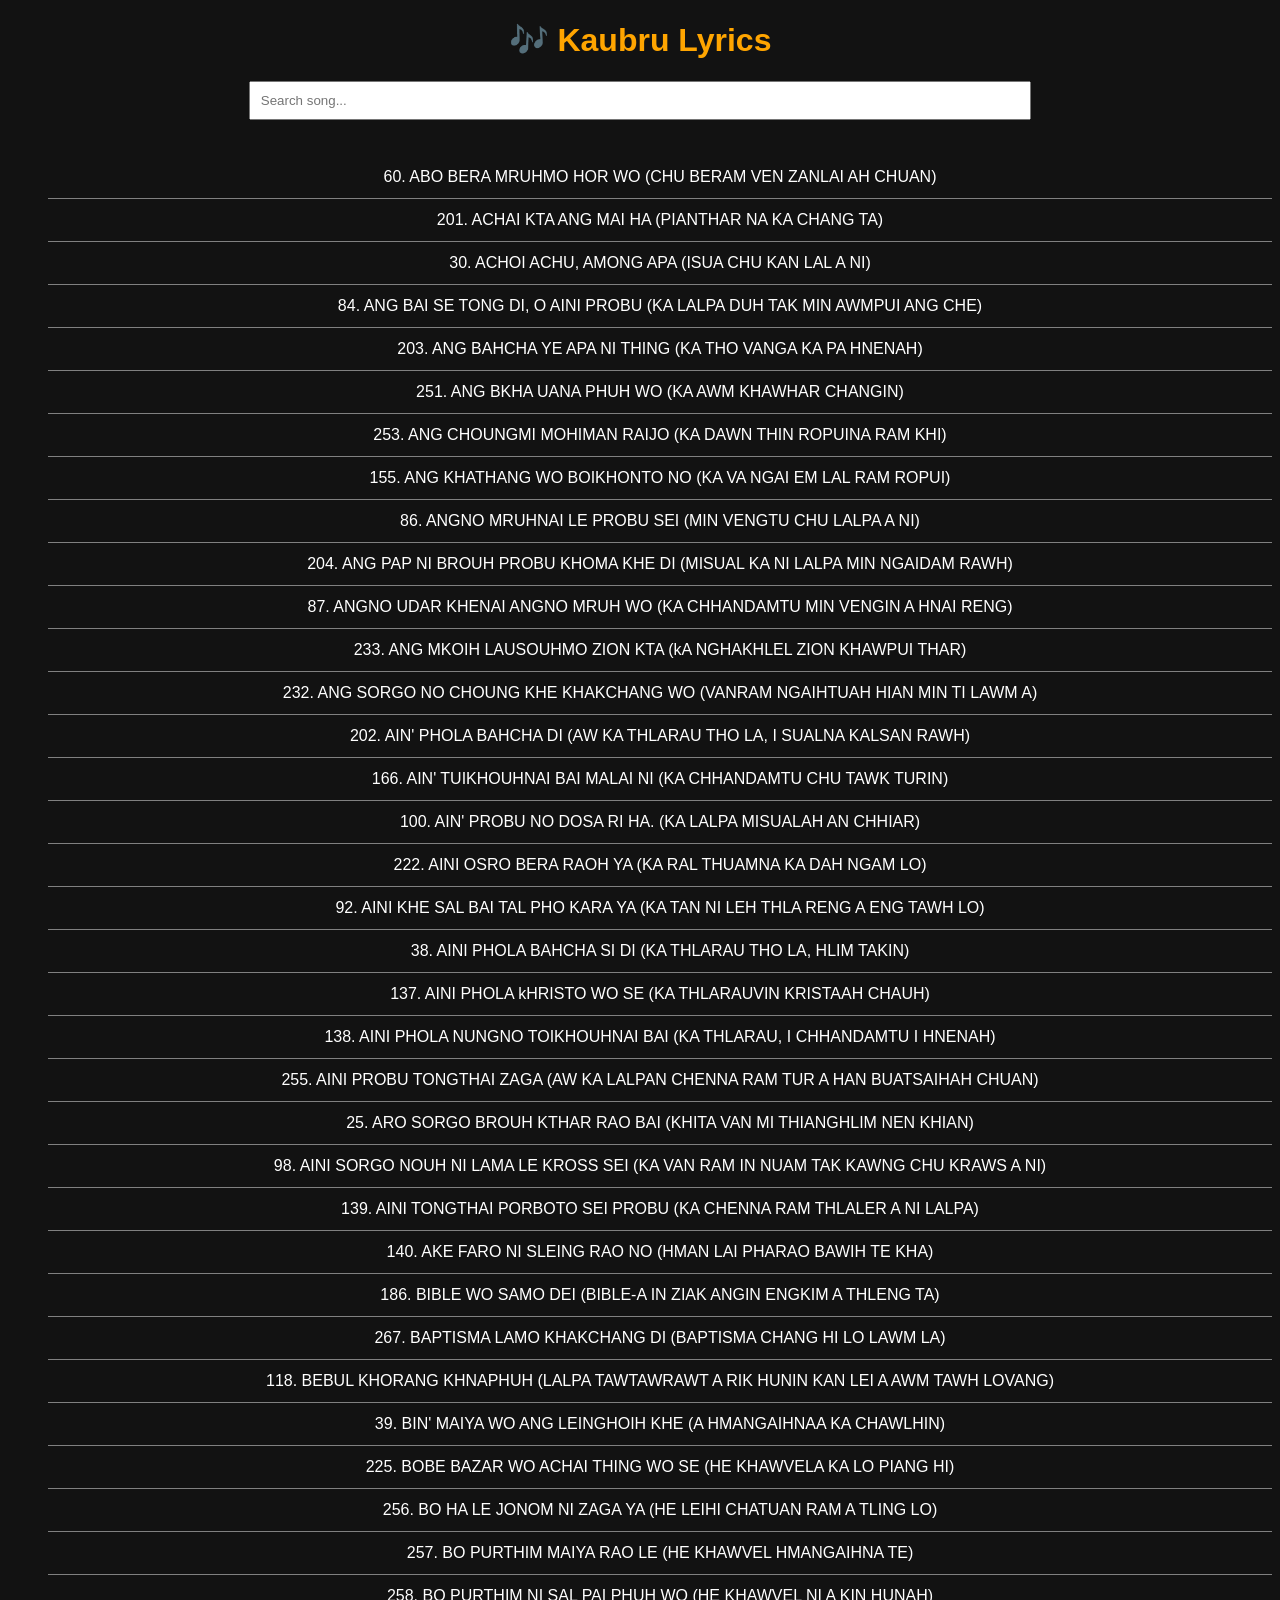
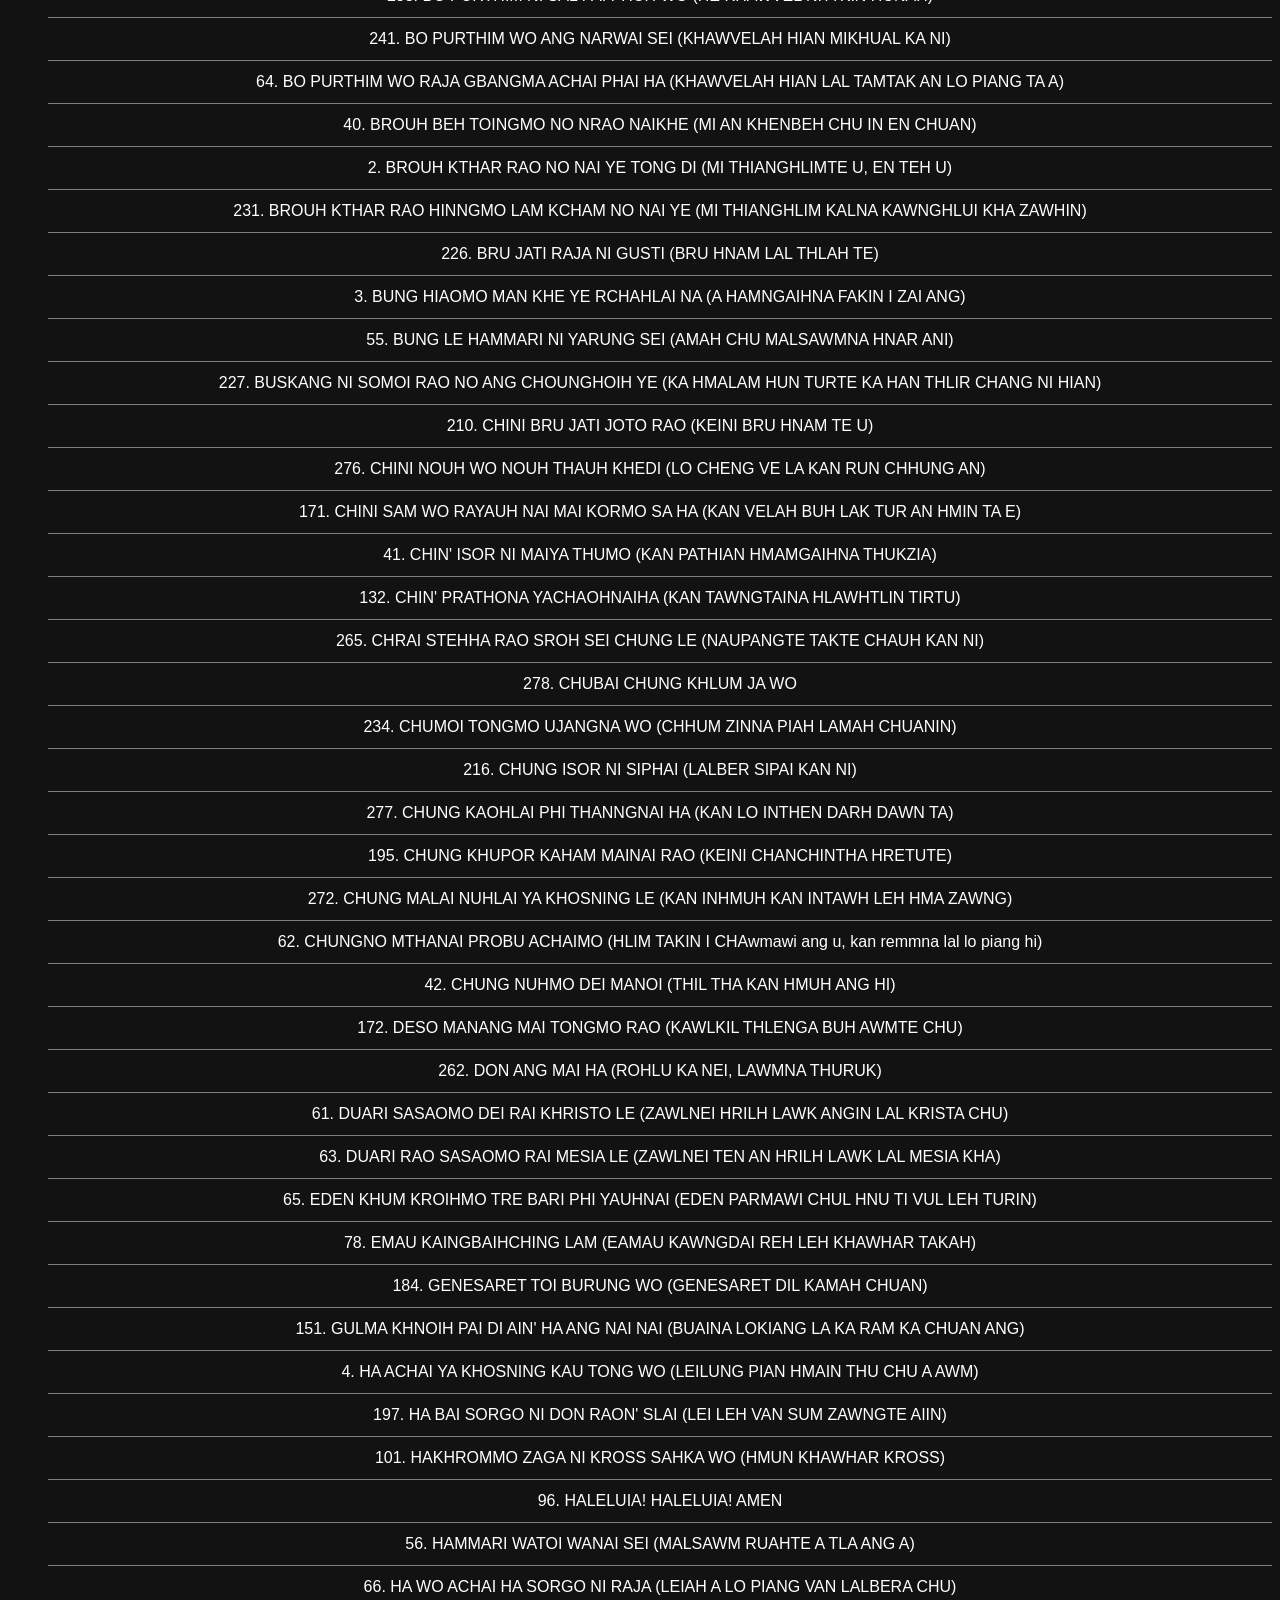
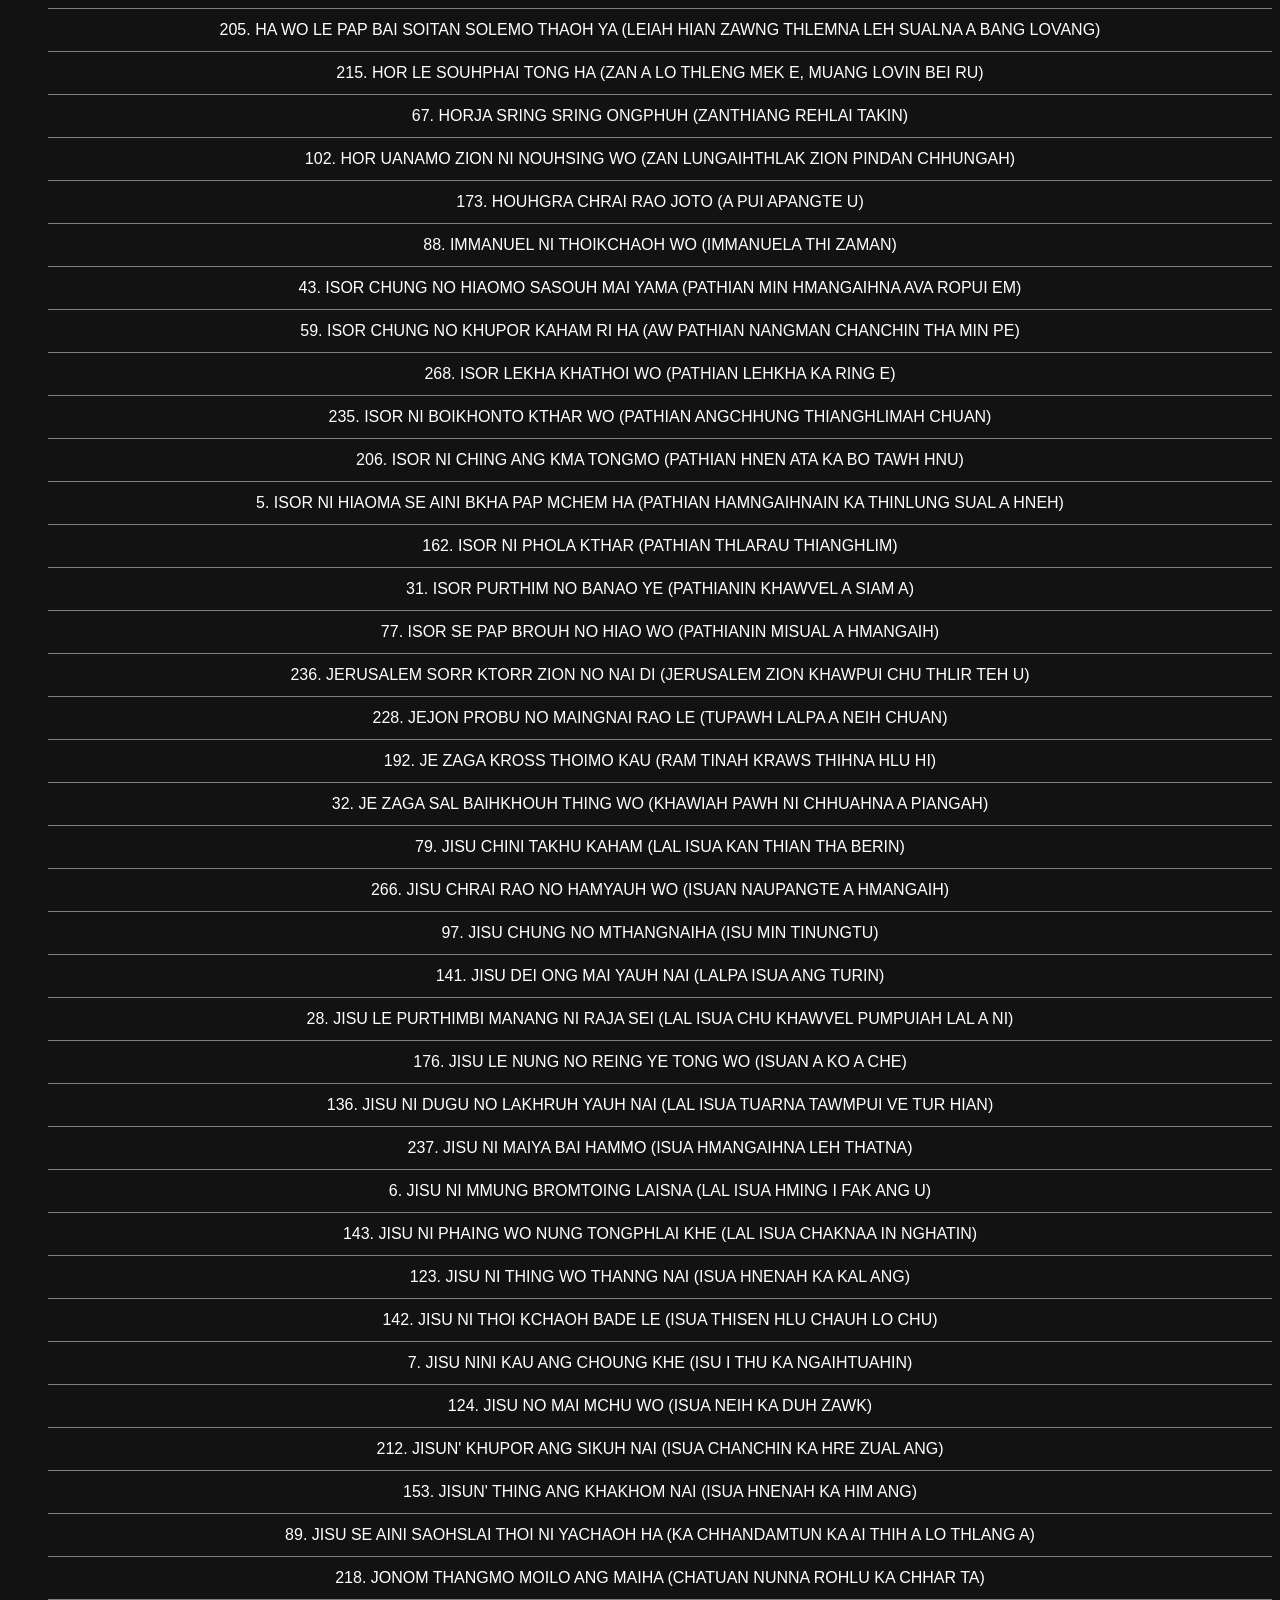
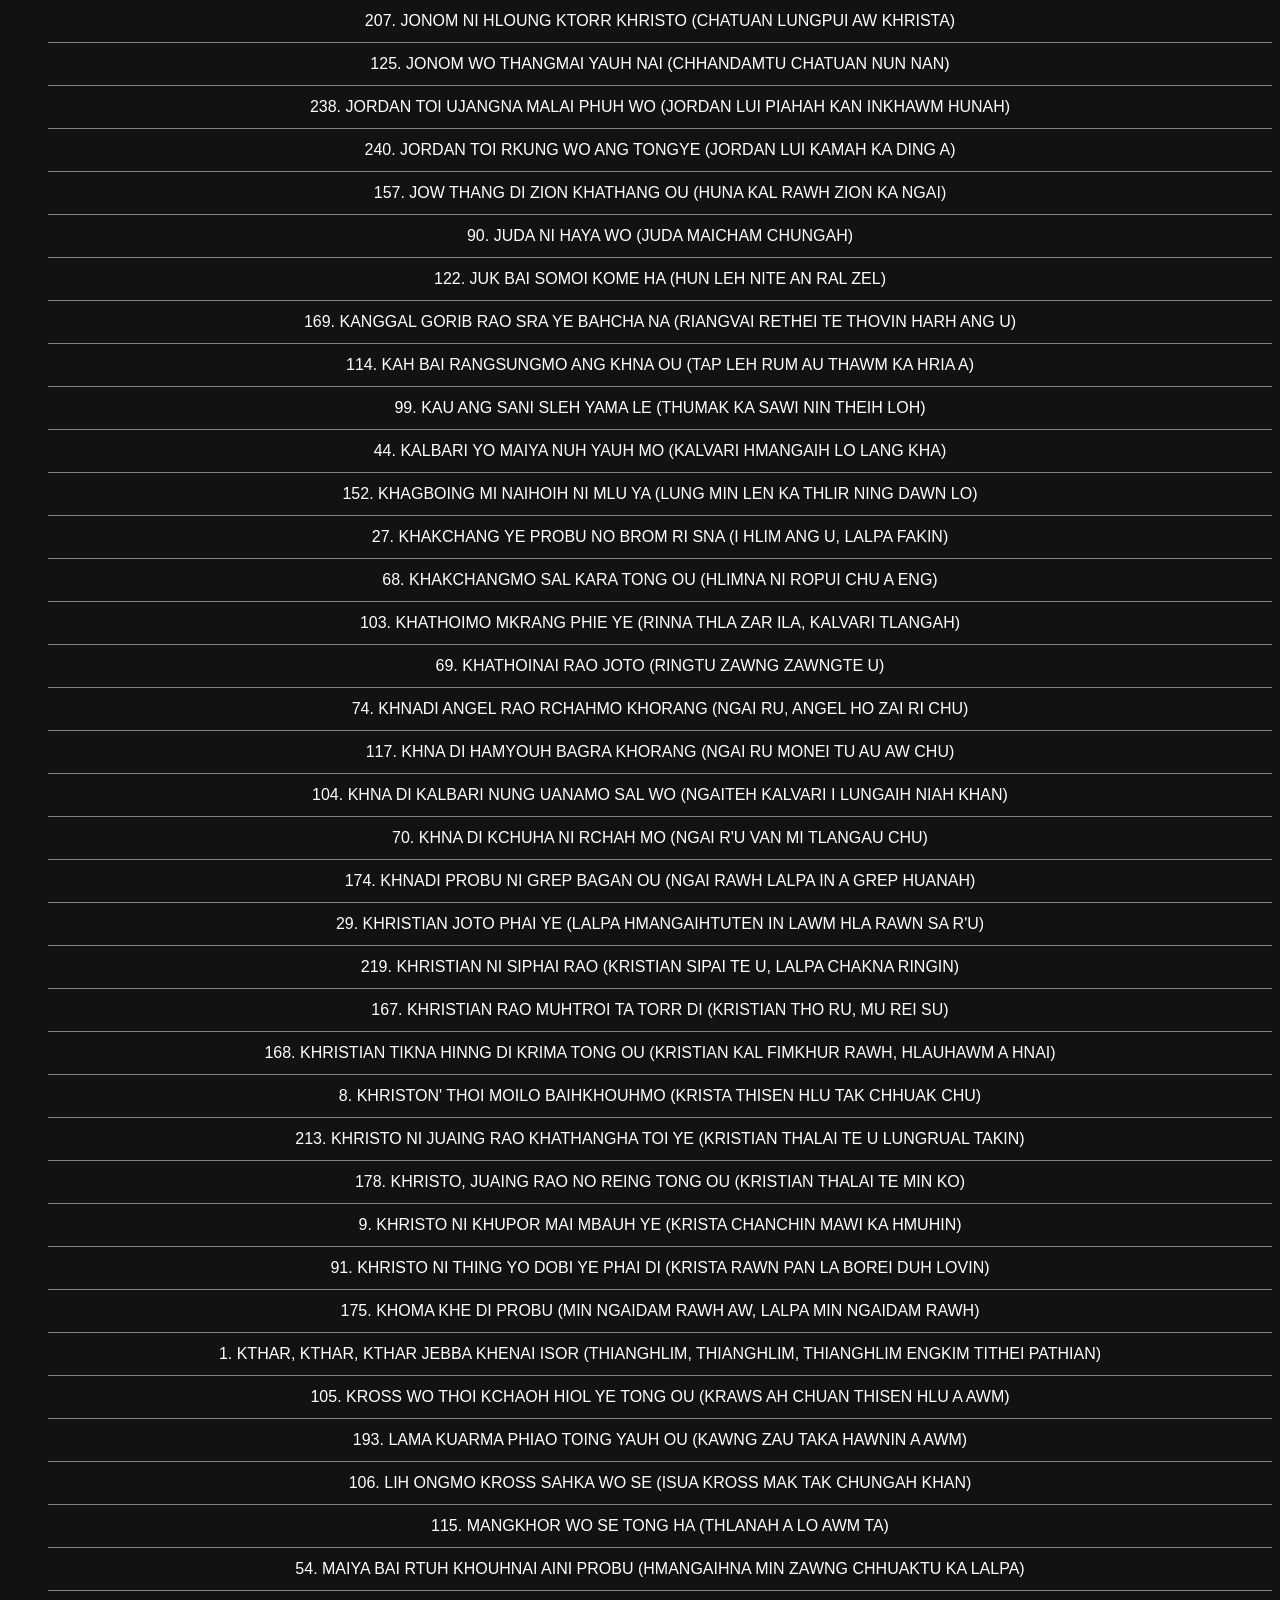
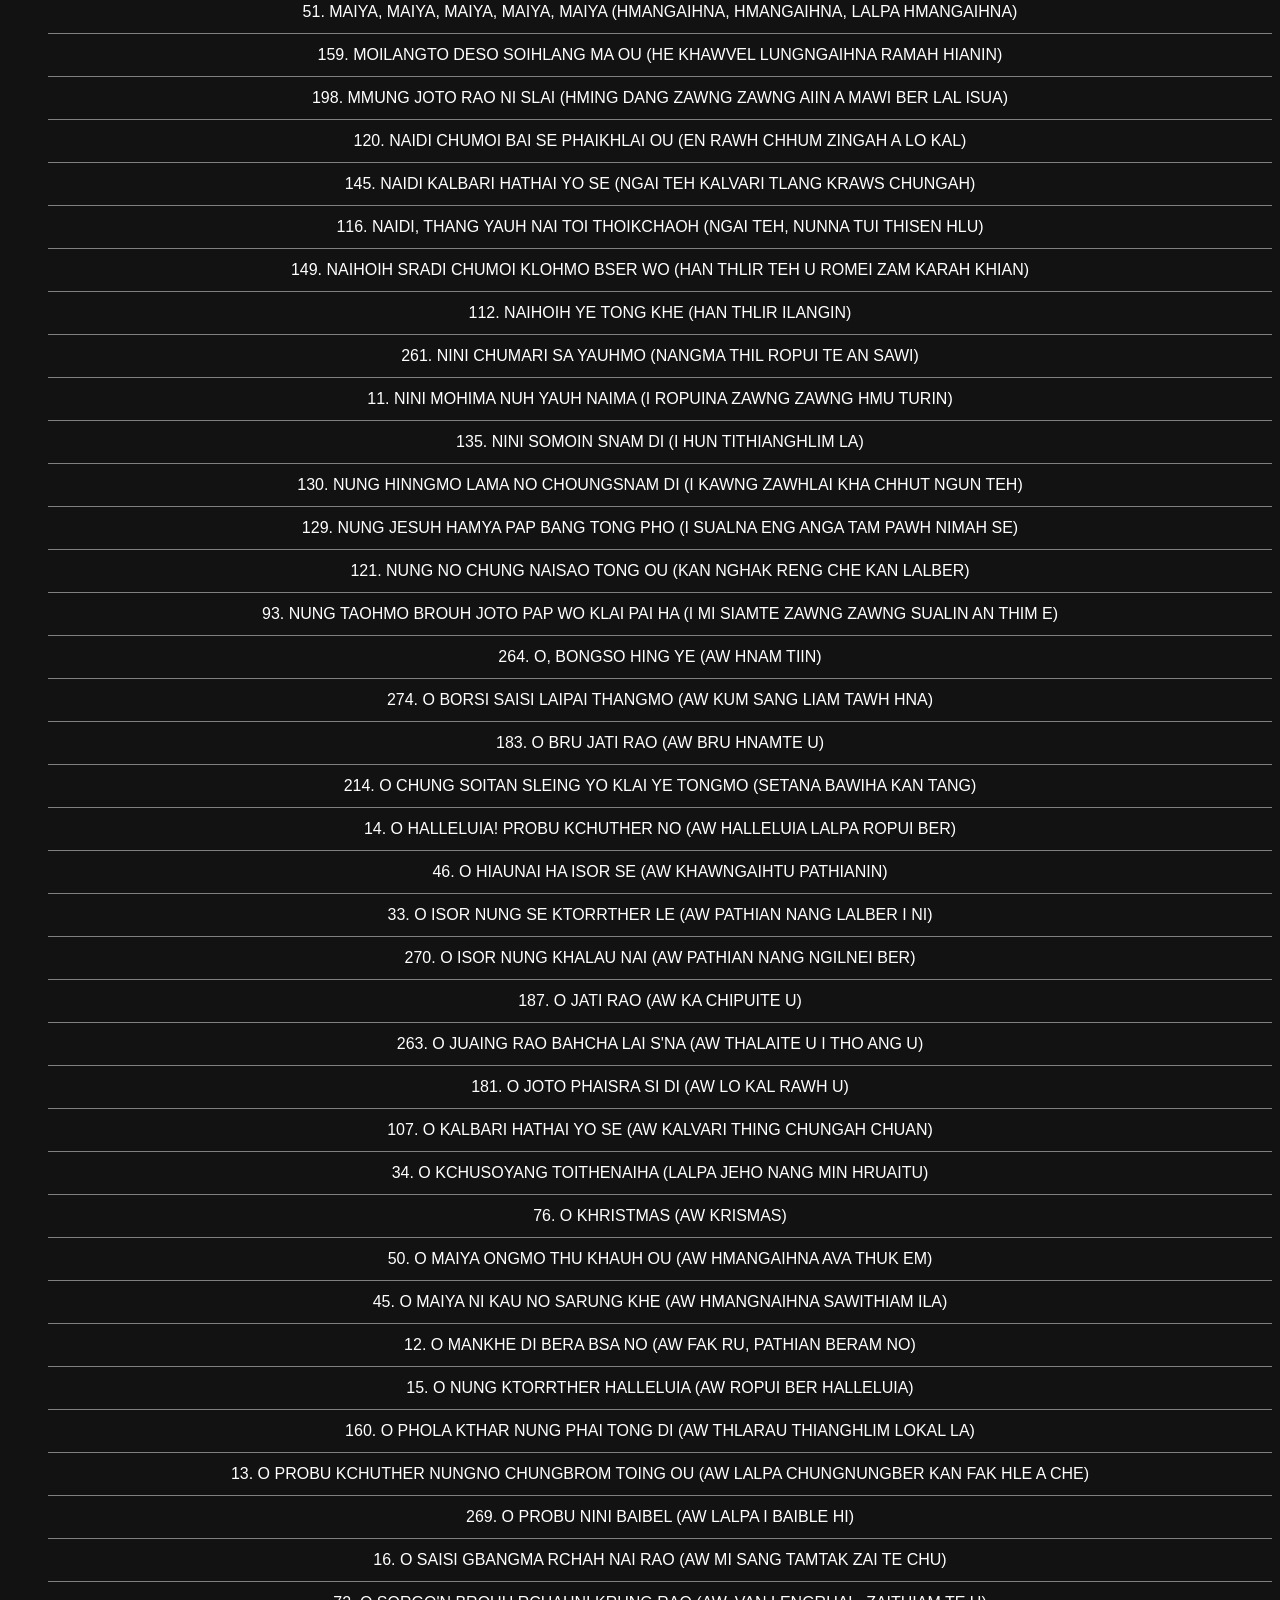
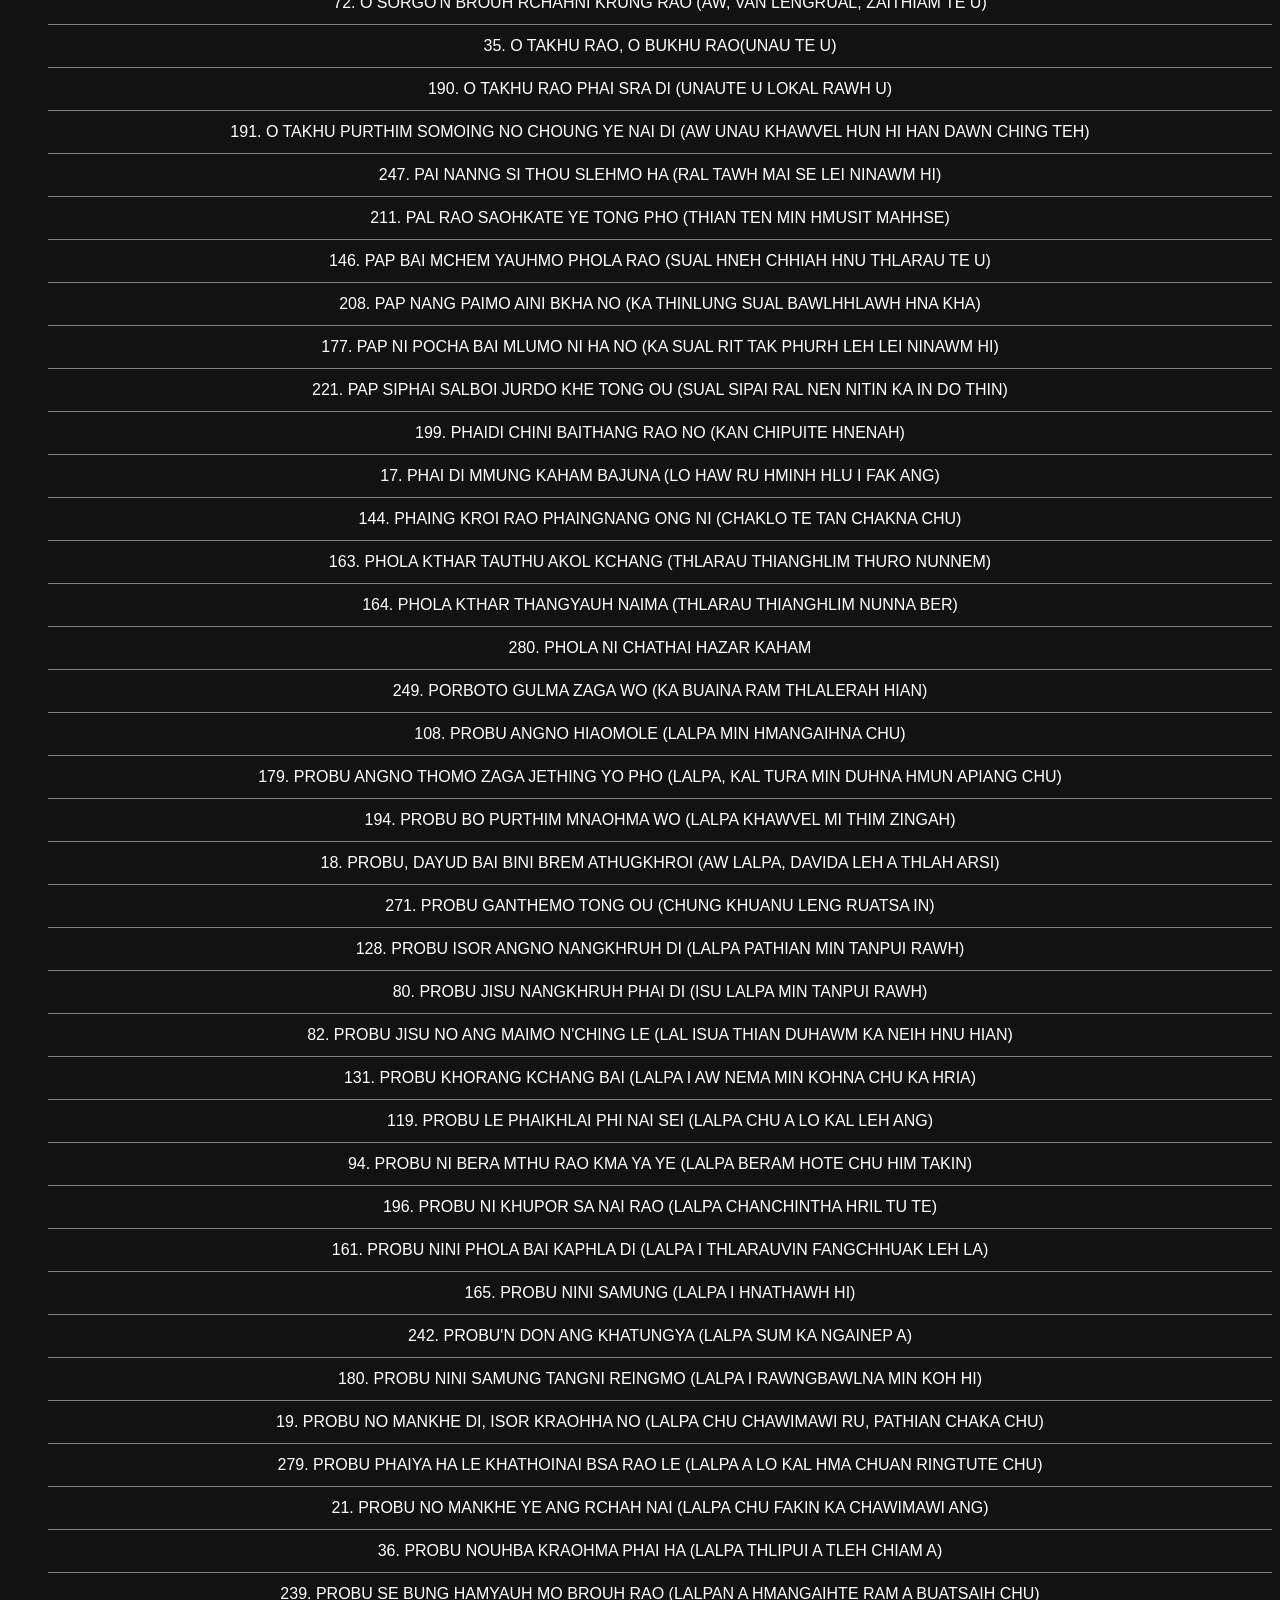
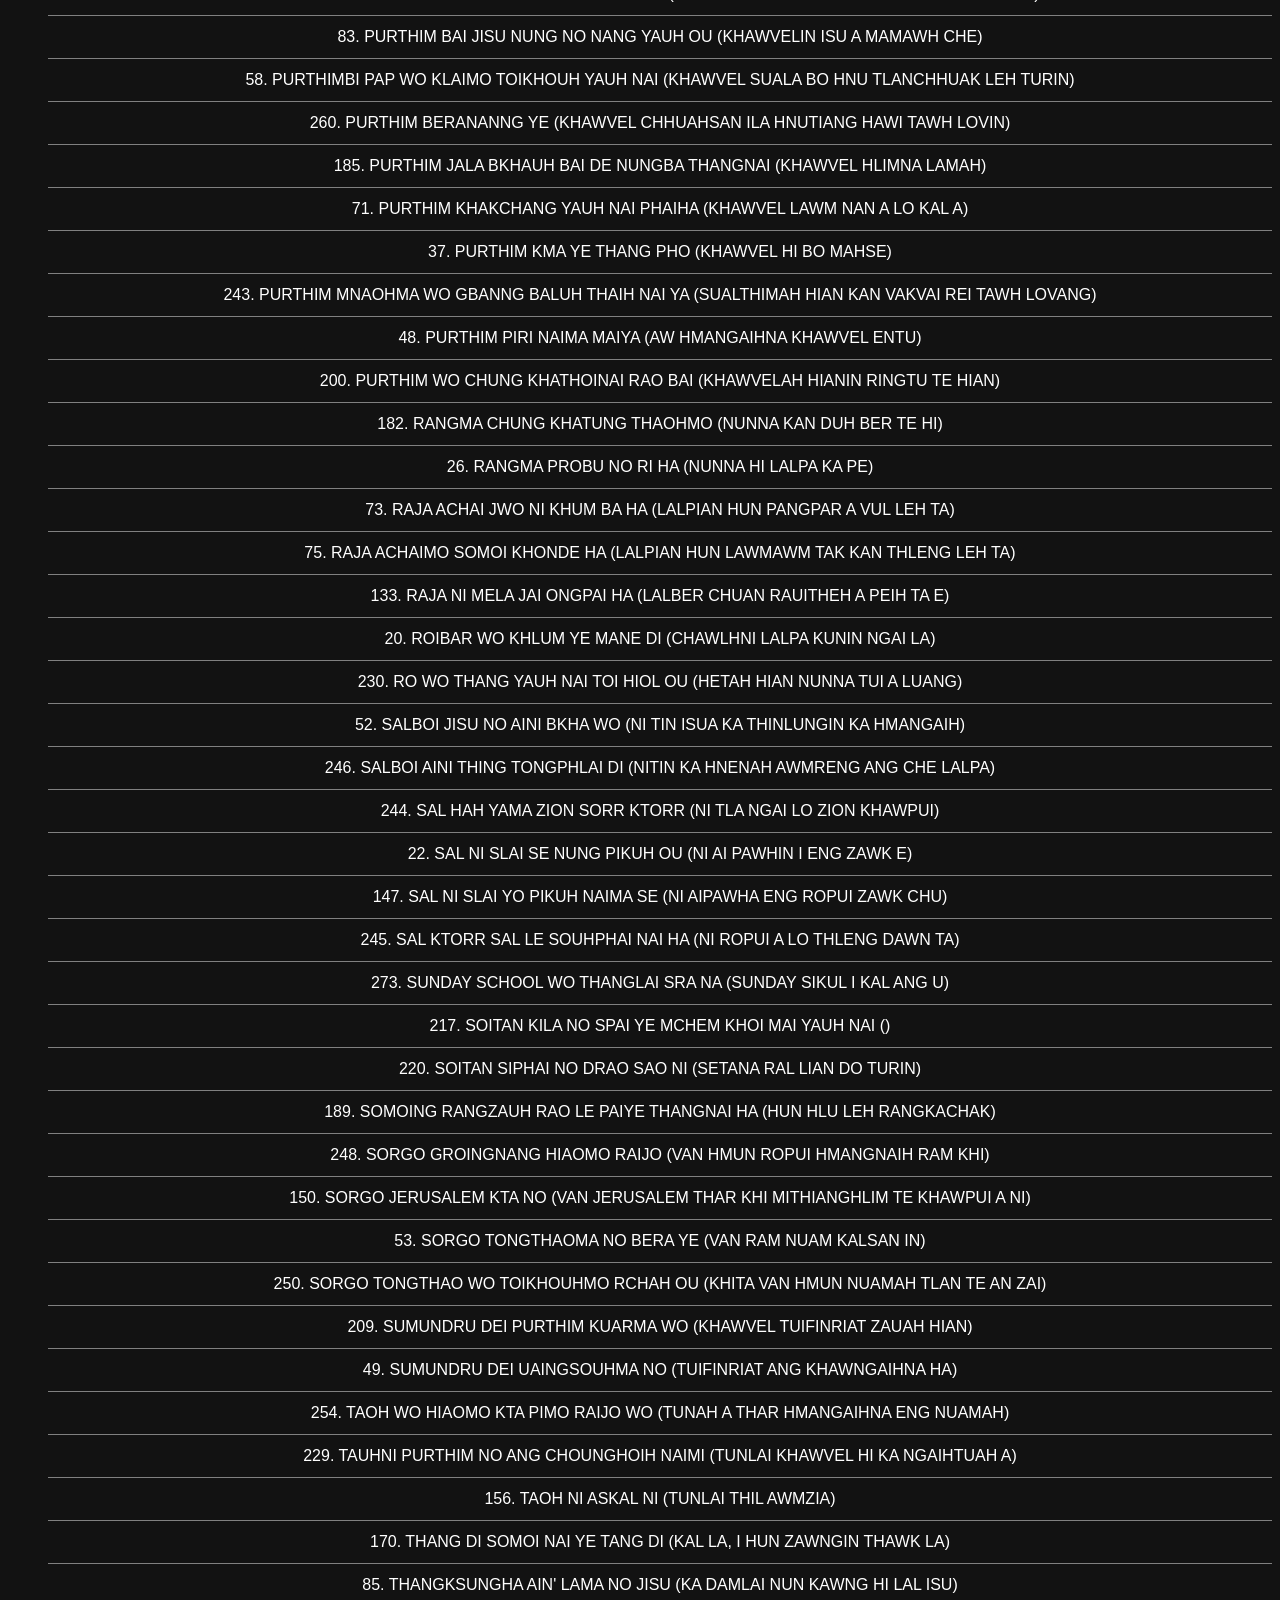
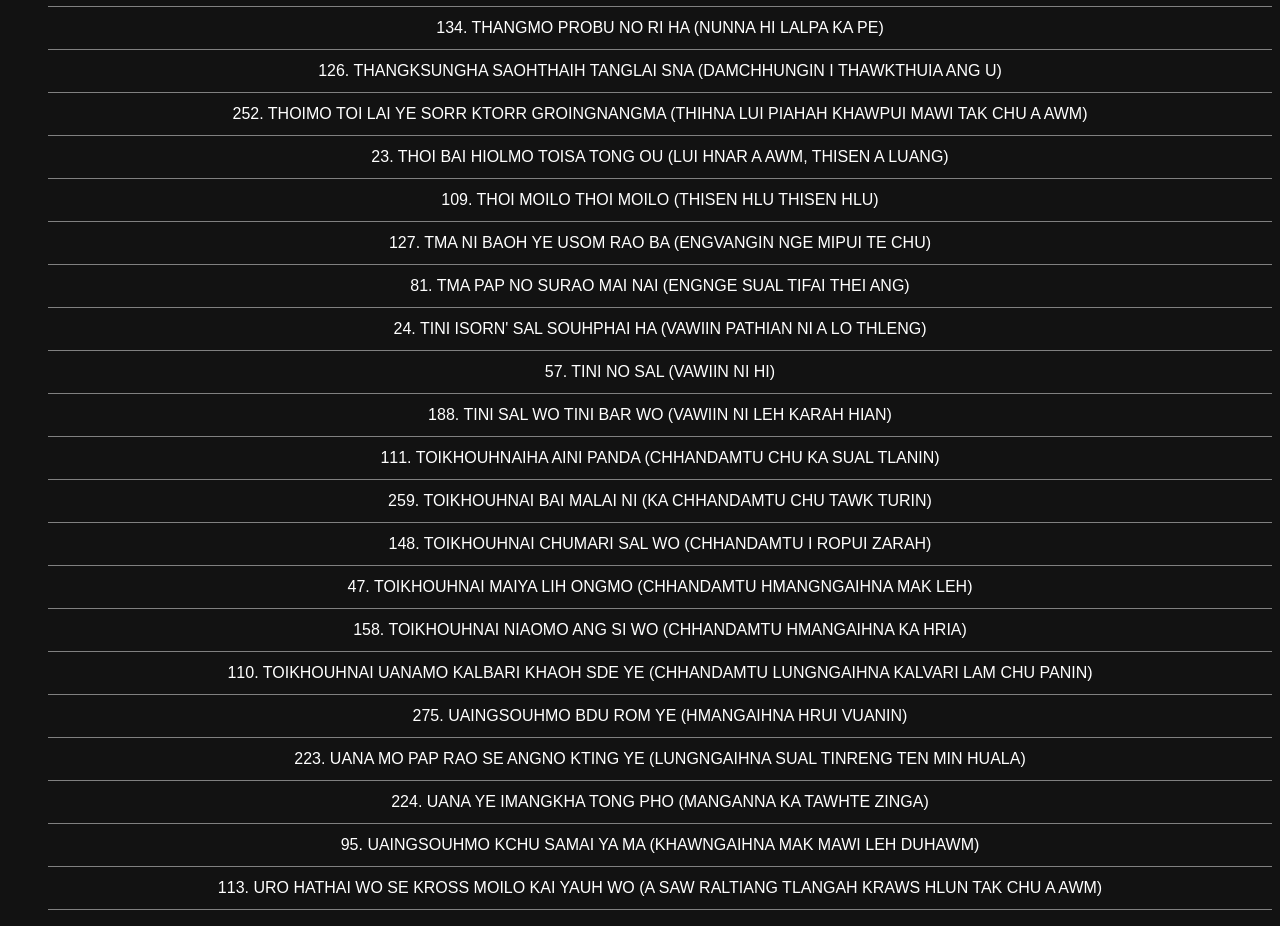
<file: index.html>
<!DOCTYPE html>
<html>
<head>
  <meta name="google-site-verification" content="NgxoKD_fcvfun9gfxuqzeJJlhsmD5BgbeHYNyrVZShI" />
  <title>Kaubru Lyrics</title>
  <link rel="stylesheet" href="style.css">
</head>
<body>

<h1>🎶 Kaubru Lyrics</h1>

<input type="text" id="search" placeholder="Search song...">

<ul id="songList"></ul>

<script src="script.js"></script>
</body>
</html>
</file>
<file: style.css>
body {
  font-family: Arial;
  background: #121212;
  color: white;
  text-align: center;
}

h1 {
  color: orange;
}

input {
  padding: 10px;
  width: 60%;
  margin-bottom: 20px;
}

li {
  list-style: none;
  padding: 12px;
  border-bottom: 1px solid gray;
  cursor: pointer;
}

li:hover {
  background: #333;
}
pre {
  text-align: justify;
  white-space: pre-wrap;
  width: 80%;
  margin: auto;
  line-height: 1.8;
  font-size: 18px;
}
.song-title {
  text-align: justify;
  width: 80%;
  margin: auto;
  font-size: 22px;
  line-height: 1.5;
}

/* Trick to force last line justification */
.song-title::after {
  content: "";
  display: inline-block;
  width: 100%;
}

.lyrics {
  text-align: justify;
  width: 80%;
  margin: auto;
  line-height: 1.8;
  font-size: 18px;
  white-space: pre-line;
}
</file>
